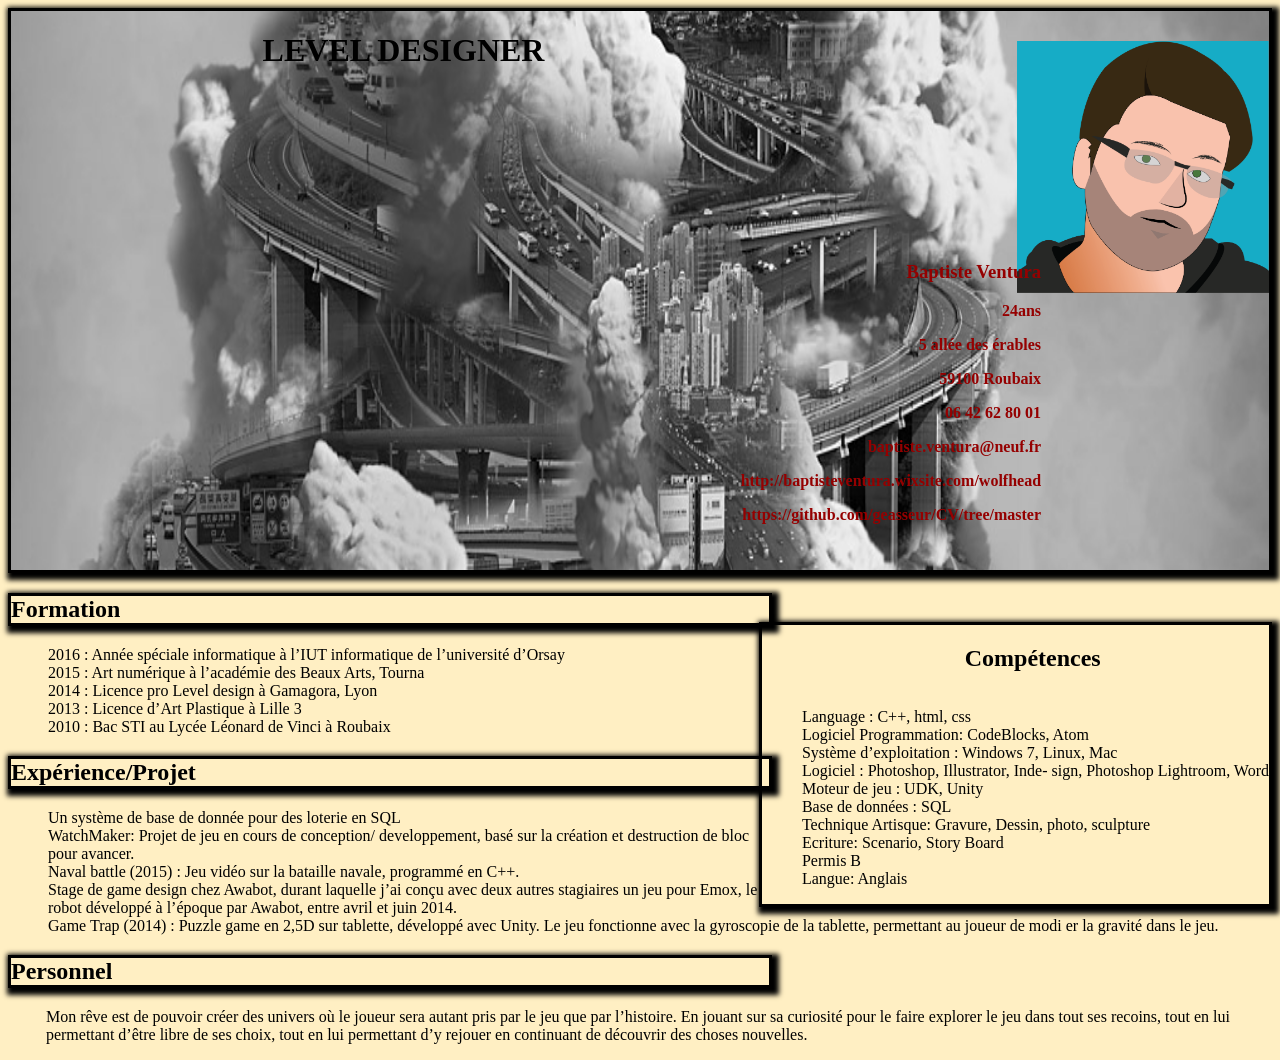
<file: index.html>
<!DOCTYPE html>
<html>
  <head>
    <meta charset="utf-8">
    <title>CV baptiste ventura</title>
    <link rel="stylesheet" type="text/css" href="cv.css"/>
  </head>
  <body>
  <header> <!--entête avec infos personnelles-->
    <h1>LEVEL DESIGNER</h1>
    <article>
      <img src="portrait.png" alt="NEIN!"/>
      <!--<div id="blocCoord">
      </div>-->
      <div id="coordonné">
        <h3>Baptiste Ventura</h3>
        <p>24ans</p>
        <p>5 allée des érables</p>
        <p>59100 Roubaix</p>
        <p>06 42 62 80 01</p>
        <p>baptiste.ventura@neuf.fr</p>
        <p>http://baptisteventura.wixsite.com/wolfhead</p>
        <p>https://github.com/geasseur/CV/tree/master</p>
      </div>
    </article>
  </header>
  <!--Section Formation, en premier après l'entête de la feuille-->
  <div id="formation">
    <h2 class="titre">Formation</h2>
    <ul>
      <li>2016 : Année spéciale informatique à l’IUT informatique de l’université d’Orsay</li>
      <li>2015 : Art numérique à l’académie des Beaux Arts, Tourna</li>
      <li>2014 : Licence pro Level design à Gamagora, Lyon</li>
      <li>2013 : Licence d’Art Plastique à Lille 3</li>
      <li>2010 : Bac STI au Lycée Léonard de Vinci à Roubaix</li>
    </ul>
  </div>

  <!--Section compétence, à droite de la feuille-->
  <div id="compétence">
    <h2 id="titreCompétence">Compétences</h2>
    <ul>
      <li>Language : C++, html, css</li>
      <li>Logiciel Programmation: CodeBlocks, Atom</li>
      <li>Système d’exploitation : Windows 7, Linux, Mac</li>
      <li>Logiciel : Photoshop, Illustrator, Inde- sign, Photoshop Lightroom, Word</li>
      <li>Moteur de jeu : UDK, Unity</li>
      <li>Base de données : SQL</li>
      <li>Technique Artisque: Gravure, Dessin, photo, sculpture</li>
      <li>Ecriture: Scenario, Story Board</li>
      <li>Permis B</li>
      <li>Langue: Anglais</li>
    </ul>
  </div>

  <!--Section expérience, en dessous de formation-->

  <div id="XP">
    <h2 class="titre">Expérience/Projet</h2>
    <ul>
      <li>Un système de base de donnée pour des loterie en SQL </li>
      <li>WatchMaker: Projet de jeu en cours de conception/ developpement, basé sur la création et destruction de bloc pour avancer.</li>
      <li>Naval battle (2015) : Jeu vidéo sur la bataille navale,
      programmé en C++.</li>
      <li>Stage de game design chez Awabot, durant laquelle j’ai conçu avec deux autres stagiaires un jeu pour Emox, le robot développé à l’époque par Awabot, entre avril et juin 2014.</li>
      <li>Game Trap (2014) : Puzzle game en 2,5D sur tablette, développé avec Unity. Le jeu fonctionne avec la gyroscopie de la tablette, permettant au joueur de modi er la gravité dans le jeu.</li>
    </ul>
  </div>

  <!--Section perso, en dessous d'expérience-->
  <h2 class="titre">Personnel</h2>
  <p id="perso">Mon rêve est de pouvoir créer des univers où le joueur sera autant pris par le jeu que par l’histoire. En jouant sur sa curiosité pour le faire explorer le jeu dans tout ses recoins, tout en lui permettant d’être libre de ses choix, tout en lui permettant d’y rejouer en continuant de découvrir des choses nouvelles.</p>

  </body>
</html>
</file>
<file: cv.css>
body{
  background-color: #ffefc3;
}

header{
  border-style: solid;
  border-width: 3px;
  border-color: black;
  box-shadow: 3px 3px 5px 4px black;
  background-image: url(imgEntête.jpg);
  background-size: 100% 170%
}
img{
  margin-top: -50px;
  height:20%;
  width:20%;
  display: inline-block;
  float: right;
}
h1{
  display: inline-block;
  padding-left: 20%;
}

/*#blocCoord{
  display: inline-block;
  text-align: right;
  margin-top: -50px;
  padding-bottom: 30px;
  margin-left: 60%;
  background-color: white;
  height: 200px;
  width: 200px;
}*/

#coordonné{
  display: inline-block;
  text-align: right;
  margin-top: -50px;
  padding-bottom: 30px;
  margin-left: 58%;
  font-size: 16px;
  color:#950000;
  font-weight: bold;
}

.titre{
  border-style: solid;
  border-width: 3px;
  border-color: black;
  width: 60%;
  box-shadow: 3px 3px 5px 4px black;
}

#titreCompétence{
  margin-left:40%;
  display: inline-block;
}

#compétence{
  margin-top:-130px;
  border-style: solid;
  border-width: 3px;
  border-color: black;
  display: inline-block;
  float: right;
  box-shadow: 3px 3px 5px 4px black;
}

ul{
  list-style-type:none;
}

#perso{
  margin-left: 3%;
}
</file>
